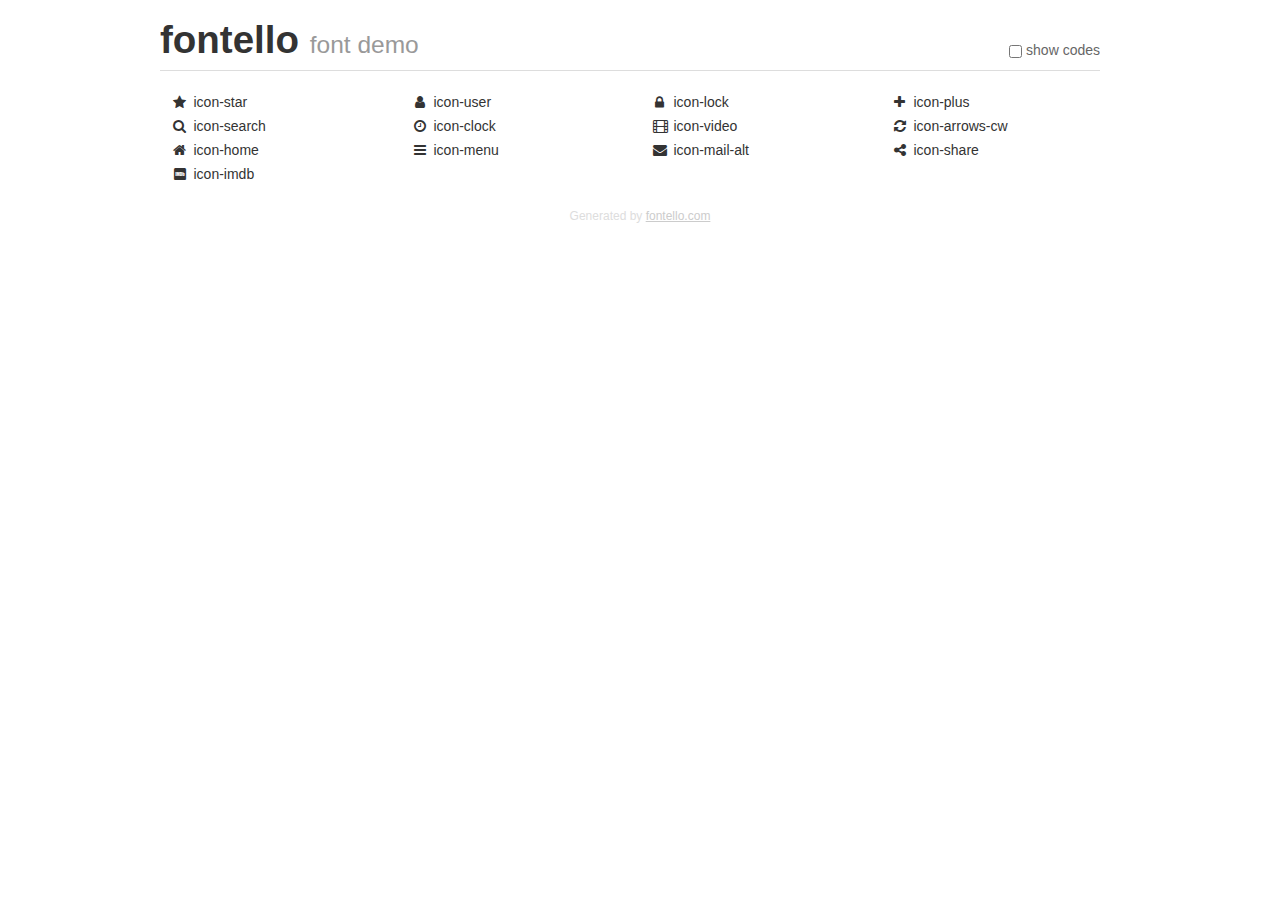
<file: web/static/fontello-2332c3e6/demo.html>
<!DOCTYPE html>
<html>
  <head><!--[if lt IE 9]><script language="javascript" type="text/javascript" src="//html5shim.googlecode.com/svn/trunk/html5.js"></script><![endif]-->
    <meta charset="UTF-8"><style>/*
 * Bootstrap v2.2.1
 *
 * Copyright 2012 Twitter, Inc
 * Licensed under the Apache License v2.0
 * http://www.apache.org/licenses/LICENSE-2.0
 *
 * Designed and built with all the love in the world @twitter by @mdo and @fat.
 */
.clearfix {
  *zoom: 1;
}
.clearfix:before,
.clearfix:after {
  display: table;
  content: "";
  line-height: 0;
}
.clearfix:after {
  clear: both;
}
html {
  font-size: 100%;
  -webkit-text-size-adjust: 100%;
  -ms-text-size-adjust: 100%;
}
a:focus {
  outline: thin dotted #333;
  outline: 5px auto -webkit-focus-ring-color;
  outline-offset: -2px;
}
a:hover,
a:active {
  outline: 0;
}
button,
input,
select,
textarea {
  margin: 0;
  font-size: 100%;
  vertical-align: middle;
}
button,
input {
  *overflow: visible;
  line-height: normal;
}
button::-moz-focus-inner,
input::-moz-focus-inner {
  padding: 0;
  border: 0;
}
body {
  margin: 0;
  font-family: "Helvetica Neue", Helvetica, Arial, sans-serif;
  font-size: 14px;
  line-height: 20px;
  color: #333;
  background-color: #fff;
}
a {
  color: #08c;
  text-decoration: none;
}
a:hover {
  color: #005580;
  text-decoration: underline;
}
.row {
  margin-left: -20px;
  *zoom: 1;
}
.row:before,
.row:after {
  display: table;
  content: "";
  line-height: 0;
}
.row:after {
  clear: both;
}
[class*="span"] {
  float: left;
  min-height: 1px;
  margin-left: 20px;
}
.container,
.navbar-static-top .container,
.navbar-fixed-top .container,
.navbar-fixed-bottom .container {
  width: 940px;
}
.span12 {
  width: 940px;
}
.span11 {
  width: 860px;
}
.span10 {
  width: 780px;
}
.span9 {
  width: 700px;
}
.span8 {
  width: 620px;
}
.span7 {
  width: 540px;
}
.span6 {
  width: 460px;
}
.span5 {
  width: 380px;
}
.span4 {
  width: 300px;
}
.span3 {
  width: 220px;
}
.span2 {
  width: 140px;
}
.span1 {
  width: 60px;
}
[class*="span"].pull-right,
.row-fluid [class*="span"].pull-right {
  float: right;
}
.container {
  margin-right: auto;
  margin-left: auto;
  *zoom: 1;
}
.container:before,
.container:after {
  display: table;
  content: "";
  line-height: 0;
}
.container:after {
  clear: both;
}
p {
  margin: 0 0 10px;
}
.lead {
  margin-bottom: 20px;
  font-size: 21px;
  font-weight: 200;
  line-height: 30px;
}
small {
  font-size: 85%;
}
h1 {
  margin: 10px 0;
  font-family: inherit;
  font-weight: bold;
  line-height: 20px;
  color: inherit;
  text-rendering: optimizelegibility;
}
h1 small {
  font-weight: normal;
  line-height: 1;
  color: #999;
}
h1 {
  line-height: 40px;
}
h1 {
  font-size: 38.5px;
}
h1 small {
  font-size: 24.5px;
}
body {
  margin-top: 90px;
}
.header {
  position: fixed;
  top: 0;
  left: 50%;
  margin-left: -480px;
  background-color: #fff;
  border-bottom: 1px solid #ddd;
  padding-top: 10px;
  z-index: 10;
}
.footer {
  color: #ddd;
  font-size: 12px;
  text-align: center;
  margin-top: 20px;
}
.footer a {
  color: #ccc;
  text-decoration: underline;
}
.the-icons {
  font-size: 14px;
  line-height: 24px;
}
.switch {
  position: absolute;
  right: 0;
  bottom: 10px;
  color: #666;
}
.switch input {
  margin-right: 0.3em;
}
.codesOn .i-name {
  display: none;
}
.codesOn .i-code {
  display: inline;
}
.i-code {
  display: none;
}
@font-face {
      font-family: 'fontello';
      src: url('./font/fontello.eot?75104962');
      src: url('./font/fontello.eot?75104962#iefix') format('embedded-opentype'),
           url('./font/fontello.woff?75104962') format('woff'),
           url('./font/fontello.ttf?75104962') format('truetype'),
           url('./font/fontello.svg?75104962#fontello') format('svg');
      font-weight: normal;
      font-style: normal;
    }
     
     
    .demo-icon
    {
      font-family: "fontello";
      font-style: normal;
      font-weight: normal;
      speak: never;
     
      display: inline-block;
      text-decoration: inherit;
      width: 1em;
      margin-right: .2em;
      text-align: center;
      /* opacity: .8; */
     
      /* For safety - reset parent styles, that can break glyph codes*/
      font-variant: normal;
      text-transform: none;
     
      /* fix buttons height, for twitter bootstrap */
      line-height: 1em;
     
      /* Animation center compensation - margins should be symmetric */
      /* remove if not needed */
      margin-left: .2em;
     
      /* You can be more comfortable with increased icons size */
      /* font-size: 120%; */
     
      /* Font smoothing. That was taken from TWBS */
      -webkit-font-smoothing: antialiased;
      -moz-osx-font-smoothing: grayscale;
     
      /* Uncomment for 3D effect */
      /* text-shadow: 1px 1px 1px rgba(127, 127, 127, 0.3); */
    }
     </style>
    <link rel="stylesheet" href="css/animation.css"><!--[if IE 7]><link rel="stylesheet" href="css/" + font.fontname + "-ie7.css"><![endif]-->
    <script>
      function toggleCodes(on) {
        var obj = document.getElementById('icons');
      
        if (on) {
          obj.className += ' codesOn';
        } else {
          obj.className = obj.className.replace(' codesOn', '');
        }
      }
      
    </script>
  </head>
  <body>
    <div class="container header">
      <h1>fontello <small>font demo</small></h1>
      <label class="switch">
        <input type="checkbox" onclick="toggleCodes(this.checked)">show codes
      </label>
    </div>
    <div class="container" id="icons">
      <div class="row">
        <div class="the-icons span3" title="Code: 0xe800"><i class="demo-icon icon-star">&#xe800;</i> <span class="i-name">icon-star</span><span class="i-code">0xe800</span></div>
        <div class="the-icons span3" title="Code: 0xe801"><i class="demo-icon icon-user">&#xe801;</i> <span class="i-name">icon-user</span><span class="i-code">0xe801</span></div>
        <div class="the-icons span3" title="Code: 0xe802"><i class="demo-icon icon-lock">&#xe802;</i> <span class="i-name">icon-lock</span><span class="i-code">0xe802</span></div>
        <div class="the-icons span3" title="Code: 0xe803"><i class="demo-icon icon-plus">&#xe803;</i> <span class="i-name">icon-plus</span><span class="i-code">0xe803</span></div>
      </div>
      <div class="row">
        <div class="the-icons span3" title="Code: 0xe804"><i class="demo-icon icon-search">&#xe804;</i> <span class="i-name">icon-search</span><span class="i-code">0xe804</span></div>
        <div class="the-icons span3" title="Code: 0xe805"><i class="demo-icon icon-clock">&#xe805;</i> <span class="i-name">icon-clock</span><span class="i-code">0xe805</span></div>
        <div class="the-icons span3" title="Code: 0xe806"><i class="demo-icon icon-video">&#xe806;</i> <span class="i-name">icon-video</span><span class="i-code">0xe806</span></div>
        <div class="the-icons span3" title="Code: 0xe807"><i class="demo-icon icon-arrows-cw">&#xe807;</i> <span class="i-name">icon-arrows-cw</span><span class="i-code">0xe807</span></div>
      </div>
      <div class="row">
        <div class="the-icons span3" title="Code: 0xe808"><i class="demo-icon icon-home">&#xe808;</i> <span class="i-name">icon-home</span><span class="i-code">0xe808</span></div>
        <div class="the-icons span3" title="Code: 0xf0c9"><i class="demo-icon icon-menu">&#xf0c9;</i> <span class="i-name">icon-menu</span><span class="i-code">0xf0c9</span></div>
        <div class="the-icons span3" title="Code: 0xf0e0"><i class="demo-icon icon-mail-alt">&#xf0e0;</i> <span class="i-name">icon-mail-alt</span><span class="i-code">0xf0e0</span></div>
        <div class="the-icons span3" title="Code: 0xf1e0"><i class="demo-icon icon-share">&#xf1e0;</i> <span class="i-name">icon-share</span><span class="i-code">0xf1e0</span></div>
      </div>
      <div class="row">
        <div class="the-icons span3" title="Code: 0xf2d8"><i class="demo-icon icon-imdb">&#xf2d8;</i> <span class="i-name">icon-imdb</span><span class="i-code">0xf2d8</span></div>
      </div>
    </div>
    <div class="container footer">Generated by <a href="https://fontello.com">fontello.com</a></div>
  </body>
</html>
</file>
<file: web/static/fontello-2332c3e6/css/animation.css>
/*
   Animation example, for spinners
*/
.animate-spin {
  -moz-animation: spin 2s infinite linear;
  -o-animation: spin 2s infinite linear;
  -webkit-animation: spin 2s infinite linear;
  animation: spin 2s infinite linear;
  display: inline-block;
}
@-moz-keyframes spin {
  0% {
    -moz-transform: rotate(0deg);
    -o-transform: rotate(0deg);
    -webkit-transform: rotate(0deg);
    transform: rotate(0deg);
  }

  100% {
    -moz-transform: rotate(359deg);
    -o-transform: rotate(359deg);
    -webkit-transform: rotate(359deg);
    transform: rotate(359deg);
  }
}
@-webkit-keyframes spin {
  0% {
    -moz-transform: rotate(0deg);
    -o-transform: rotate(0deg);
    -webkit-transform: rotate(0deg);
    transform: rotate(0deg);
  }

  100% {
    -moz-transform: rotate(359deg);
    -o-transform: rotate(359deg);
    -webkit-transform: rotate(359deg);
    transform: rotate(359deg);
  }
}
@-o-keyframes spin {
  0% {
    -moz-transform: rotate(0deg);
    -o-transform: rotate(0deg);
    -webkit-transform: rotate(0deg);
    transform: rotate(0deg);
  }

  100% {
    -moz-transform: rotate(359deg);
    -o-transform: rotate(359deg);
    -webkit-transform: rotate(359deg);
    transform: rotate(359deg);
  }
}
@-ms-keyframes spin {
  0% {
    -moz-transform: rotate(0deg);
    -o-transform: rotate(0deg);
    -webkit-transform: rotate(0deg);
    transform: rotate(0deg);
  }

  100% {
    -moz-transform: rotate(359deg);
    -o-transform: rotate(359deg);
    -webkit-transform: rotate(359deg);
    transform: rotate(359deg);
  }
}
@keyframes spin {
  0% {
    -moz-transform: rotate(0deg);
    -o-transform: rotate(0deg);
    -webkit-transform: rotate(0deg);
    transform: rotate(0deg);
  }

  100% {
    -moz-transform: rotate(359deg);
    -o-transform: rotate(359deg);
    -webkit-transform: rotate(359deg);
    transform: rotate(359deg);
  }
}
</file>
